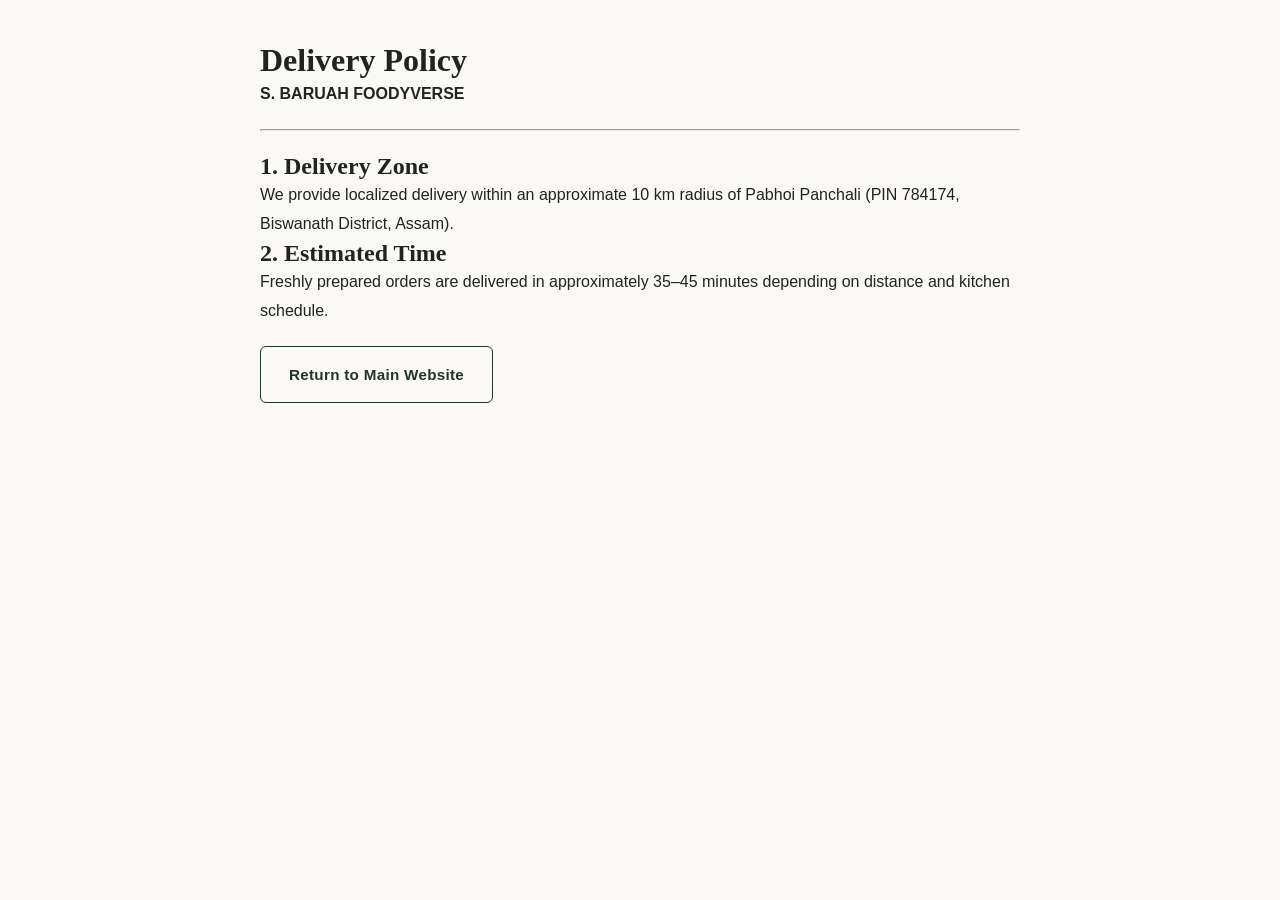
<file: legal/delivery.html>
<!DOCTYPE html>
<html lang="en">
<head>
  <meta charset="UTF-8">
  <title>Delivery Policy | S. BARUAH FOODYVERSE</title>
  <link rel="stylesheet" href="../css/style.css">
</head>
<body style="padding: 40px 20px; max-width: 800px; margin: auto; line-height: 1.8;">
  <h1>Delivery Policy</h1>
  <p><strong>S. BARUAH FOODYVERSE</strong></p>
  <hr style="margin: 20px 0;">
  <h2>1. Delivery Zone</h2>
  <p>We provide localized delivery within an approximate 10 km radius of Pabhoi Panchali (PIN 784174, Biswanath District, Assam).</p>
  <h2>2. Estimated Time</h2>
  <p>Freshly prepared orders are delivered in approximately 35–45 minutes depending on distance and kitchen schedule.</p>
  <p><a href="../index.html" class="btn btn-outline-primary" style="margin-top: 20px; display: inline-block;">Return to Main Website</a></p>
</body>
</html>
</file>
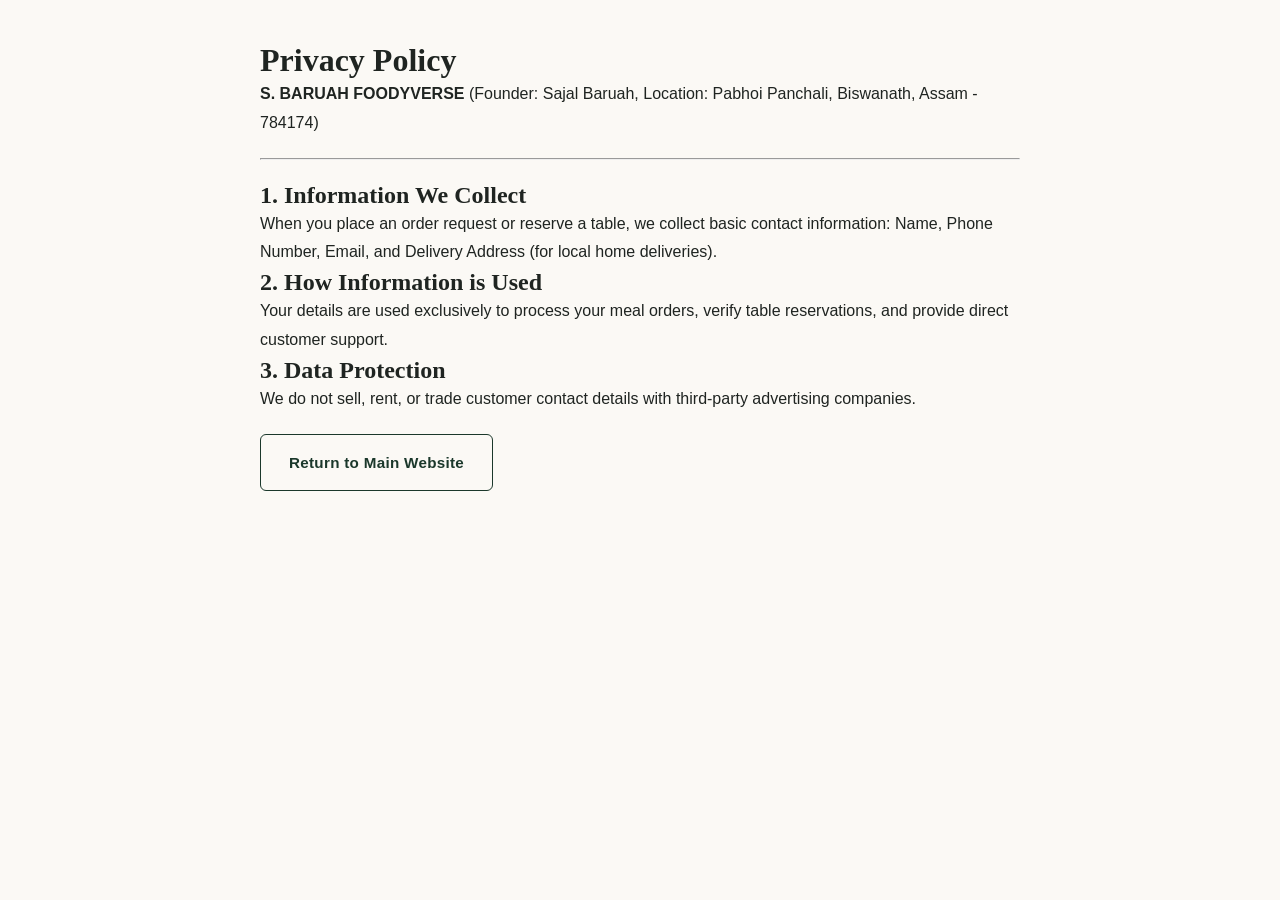
<file: legal/privacy.html>
<!DOCTYPE html>
<html lang="en">
<head>
  <meta charset="UTF-8">
  <title>Privacy Policy | S. BARUAH FOODYVERSE</title>
  <link rel="stylesheet" href="../css/style.css">
</head>
<body style="padding: 40px 20px; max-width: 800px; margin: auto; line-height: 1.8;">
  <h1>Privacy Policy</h1>
  <p><strong>S. BARUAH FOODYVERSE</strong> (Founder: Sajal Baruah, Location: Pabhoi Panchali, Biswanath, Assam - 784174)</p>
  <hr style="margin: 20px 0;">
  <h2>1. Information We Collect</h2>
  <p>When you place an order request or reserve a table, we collect basic contact information: Name, Phone Number, Email, and Delivery Address (for local home deliveries).</p>
  <h2>2. How Information is Used</h2>
  <p>Your details are used exclusively to process your meal orders, verify table reservations, and provide direct customer support.</p>
  <h2>3. Data Protection</h2>
  <p>We do not sell, rent, or trade customer contact details with third-party advertising companies.</p>
  <p><a href="../index.html" class="btn btn-outline-primary" style="margin-top: 20px; display: inline-block;">Return to Main Website</a></p>
</body>
</html>
</file>
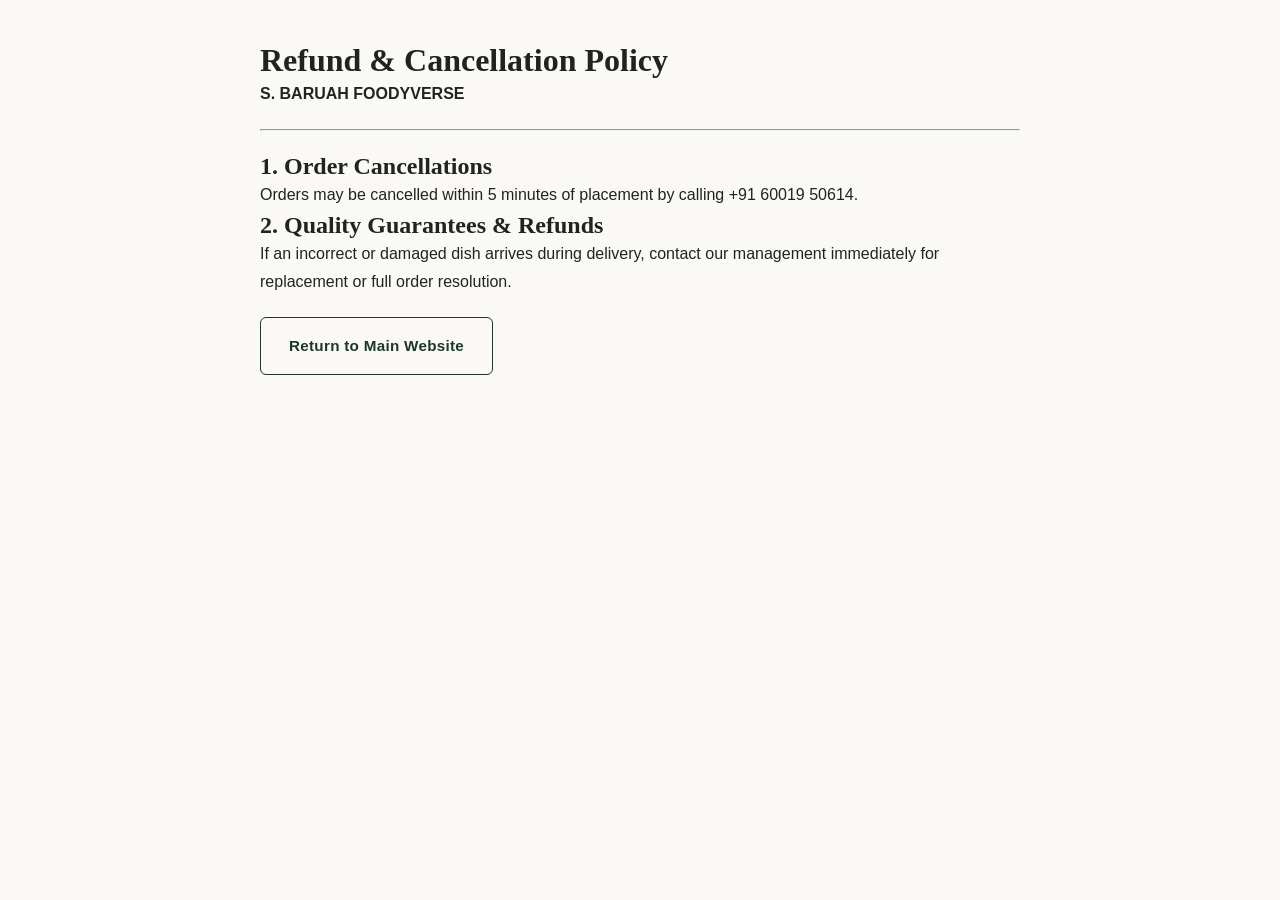
<file: legal/refund.html>
<!DOCTYPE html>
<html lang="en">
<head>
  <meta charset="UTF-8">
  <title>Refund & Cancellation Policy | S. BARUAH FOODYVERSE</title>
  <link rel="stylesheet" href="../css/style.css">
</head>
<body style="padding: 40px 20px; max-width: 800px; margin: auto; line-height: 1.8;">
  <h1>Refund & Cancellation Policy</h1>
  <p><strong>S. BARUAH FOODYVERSE</strong></p>
  <hr style="margin: 20px 0;">
  <h2>1. Order Cancellations</h2>
  <p>Orders may be cancelled within 5 minutes of placement by calling +91 60019 50614.</p>
  <h2>2. Quality Guarantees & Refunds</h2>
  <p>If an incorrect or damaged dish arrives during delivery, contact our management immediately for replacement or full order resolution.</p>
  <p><a href="../index.html" class="btn btn-outline-primary" style="margin-top: 20px; display: inline-block;">Return to Main Website</a></p>
</body>
</html>
</file>
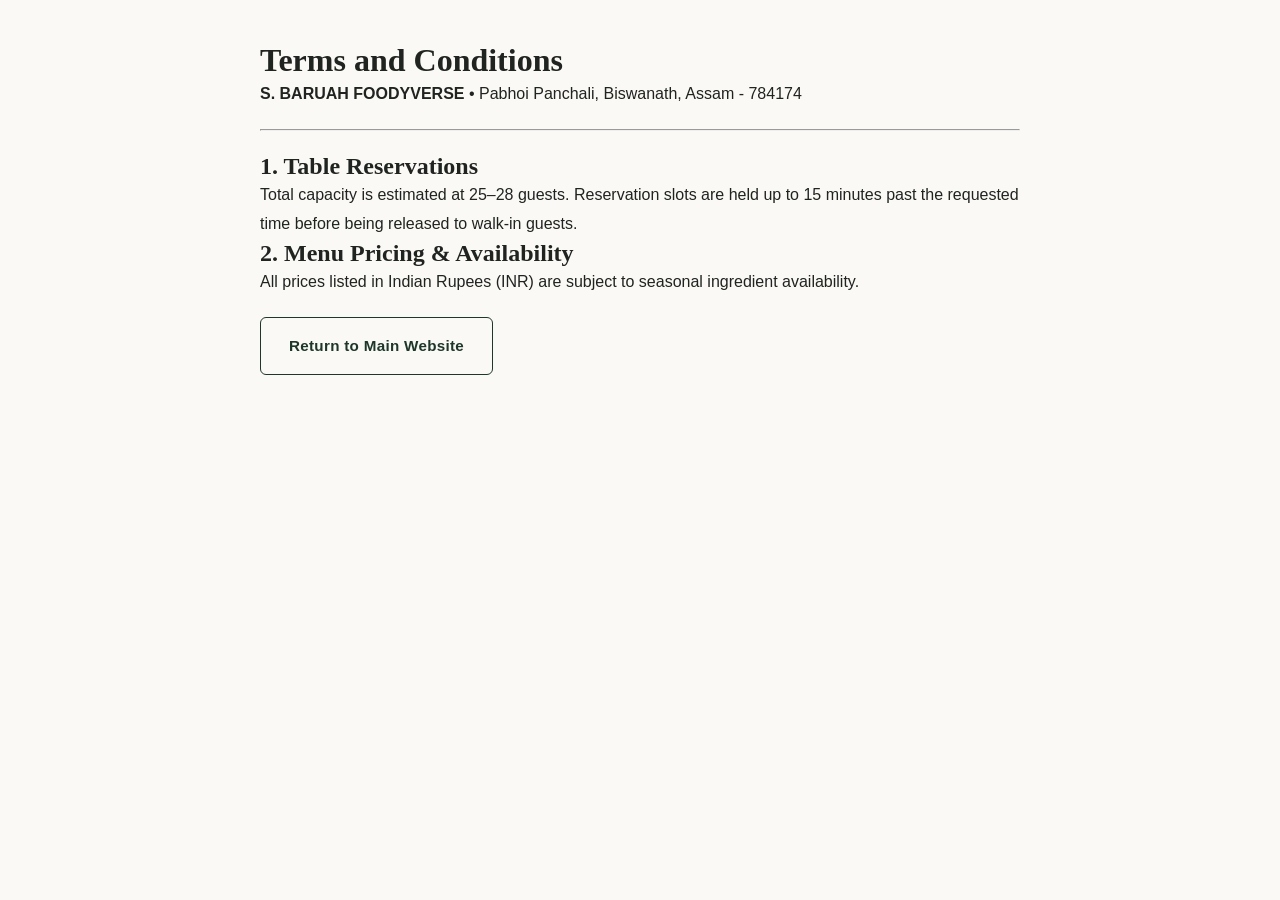
<file: legal/terms.html>
<!DOCTYPE html>
<html lang="en">
<head>
  <meta charset="UTF-8">
  <title>Terms & Conditions | S. BARUAH FOODYVERSE</title>
  <link rel="stylesheet" href="../css/style.css">
</head>
<body style="padding: 40px 20px; max-width: 800px; margin: auto; line-height: 1.8;">
  <h1>Terms and Conditions</h1>
  <p><strong>S. BARUAH FOODYVERSE</strong> • Pabhoi Panchali, Biswanath, Assam - 784174</p>
  <hr style="margin: 20px 0;">
  <h2>1. Table Reservations</h2>
  <p>Total capacity is estimated at 25–28 guests. Reservation slots are held up to 15 minutes past the requested time before being released to walk-in guests.</p>
  <h2>2. Menu Pricing & Availability</h2>
  <p>All prices listed in Indian Rupees (INR) are subject to seasonal ingredient availability.</p>
  <p><a href="../index.html" class="btn btn-outline-primary" style="margin-top: 20px; display: inline-block;">Return to Main Website</a></p>
</body>
</html>
</file>
<file: css/style.css>
/* ==========================================================================
   S. BARUAH FOODYVERSE - Core Design System & Master Stylesheet
   ========================================================================== */

:root {
  /* Nature & Heritage Color Palette */
  --color-primary: #1b382b;         /* Deep Forest Green */
  --color-primary-light: #2b5542;
  --color-primary-dark: #0e2017;
  
  --color-accent: #c89b3c;          /* Muted Gold */
  --color-accent-hover: #b0852e;
  --color-accent-subtle: rgba(200, 155, 60, 0.12);
  
  --color-earth: #8c6d46;           /* Bamboo / Earth Tone */
  --color-terracotta: #b85438;
  
  /* Light Theme (Default) */
  --color-bg: #fbf9f5;              /* Warm Ivory Canvas */
  --color-surface: #ffffff;
  --color-surface-elevated: #f4eee1;
  --color-border: #e6ded0;
  
  --color-text-main: #1f2421;
  --color-text-muted: #5c6660;
  --color-text-inverse: #fbf9f5;
  
  --color-badge-veg: #1e7e34;
  --color-badge-nonveg: #b32d2e;

  /* Typography */
  --font-serif: "Playfair Display", Georgia, "Noto Serif Assamese", serif;
  --font-sans: "Inter", -apple-system, BlinkMacSystemFont, "Segoe UI", Roboto, sans-serif;
  --font-assamese: "Noto Serif Bengali", "Noto Sans Bengali", sans-serif;

  /* Elevation & Shadows */
  --shadow-sm: 0 2px 6px rgba(18, 32, 24, 0.05);
  --shadow-md: 0 8px 24px rgba(18, 32, 24, 0.08);
  --shadow-lg: 0 16px 40px rgba(18, 32, 24, 0.14);

  /* Layout Spacing */
  --nav-height: 76px;
  --container-max: 1240px;
  --radius-sm: 6px;
  --radius-md: 12px;
  --radius-lg: 20px;
}

/* Dark Theme Overrides */
[data-theme="dark"] {
  --color-bg: #101713;
  --color-surface: #17221c;
  --color-surface-elevated: #1e2c24;
  --color-border: #283a30;
  
  --color-text-main: #f2f5f3;
  --color-text-muted: #9eb0a6;
  --color-text-inverse: #101713;
  
  --shadow-sm: 0 2px 6px rgba(0, 0, 0, 0.3);
  --shadow-md: 0 8px 24px rgba(0, 0, 0, 0.45);
  --shadow-lg: 0 16px 40px rgba(0, 0, 0, 0.6);
}

/* Base Resets */
*, *::before, *::after {
  box-sizing: border-box;
  margin: 0;
  padding: 0;
}

html {
  scroll-behavior: smooth;
  font-size: 16px;
}

body {
  font-family: var(--font-sans);
  background-color: var(--color-bg);
  color: var(--color-text-main);
  line-height: 1.6;
  -webkit-font-smoothing: antialiased;
  overflow-x: hidden;
  transition: background-color 0.3s ease, color 0.3s ease;
}

h1, h2, h3, h4, .brand-font {
  font-family: var(--font-serif);
  font-weight: 700;
  line-height: 1.25;
  color: var(--color-text-main);
}

a {
  color: inherit;
  text-decoration: none;
}

img {
  max-width: 100%;
  height: auto;
  display: block;
}

button, input, select, textarea {
  font: inherit;
}

/* Container */
.container {
  width: 100%;
  max-width: var(--container-max);
  margin-left: auto;
  margin-right: auto;
  padding-left: 24px;
  padding-right: 24px;
}

/* Announcement Header Bar */
.announcement-bar {
  background-color: var(--color-primary-dark);
  color: var(--color-accent);
  font-size: 0.85rem;
  padding: 8px 16px;
  text-align: center;
  border-bottom: 1px solid rgba(200, 155, 60, 0.2);
  display: flex;
  justify-content: center;
  align-items: center;
  gap: 16px;
}

.announcement-bar a {
  text-decoration: underline;
  font-weight: 600;
}

/* Main Navigation */
.navbar {
  position: sticky;
  top: 0;
  z-index: 1000;
  background-color: rgba(251, 249, 245, 0.95);
  backdrop-filter: blur(12px);
  border-bottom: 1px solid var(--color-border);
  height: var(--nav-height);
  display: flex;
  align-items: center;
  transition: background-color 0.3s ease, box-shadow 0.3s ease;
}

[data-theme="dark"] .navbar {
  background-color: rgba(23, 34, 28, 0.95);
}

.navbar.scrolled {
  box-shadow: var(--shadow-sm);
}

.nav-wrapper {
  display: flex;
  align-items: center;
  justify-content: space-between;
  width: 100%;
}

/* Logo Representation */
.brand-logo {
  display: flex;
  align-items: center;
  gap: 12px;
  text-decoration: none;
}

.brand-emblem {
  width: 44px;
  height: 44px;
  background: linear-gradient(135deg, var(--color-primary), var(--color-primary-dark));
  border: 1.5px solid var(--color-accent);
  border-radius: 50%;
  display: flex;
  align-items: center;
  justify-content: center;
  color: var(--color-accent);
  font-family: var(--font-serif);
  font-weight: 700;
  font-size: 1.1rem;
  letter-spacing: -0.5px;
  box-shadow: var(--shadow-sm);
  position: relative;
}

.brand-emblem::after {
  content: "🌿";
  position: absolute;
  font-size: 10px;
  bottom: -2px;
  right: -2px;
}

.brand-text-block {
  display: flex;
  flex-direction: column;
}

.brand-name {
  font-family: var(--font-serif);
  font-weight: 700;
  font-size: 1.15rem;
  letter-spacing: 0.5px;
  color: var(--color-primary);
  line-height: 1.1;
}

[data-theme="dark"] .brand-name {
  color: var(--color-accent);
}

.brand-location {
  font-size: 0.72rem;
  color: var(--color-text-muted);
  text-transform: uppercase;
  letter-spacing: 1px;
}

/* Nav Links */
.nav-links {
  display: flex;
  align-items: center;
  gap: 24px;
  list-style: none;
}

.nav-link {
  font-size: 0.92rem;
  font-weight: 500;
  color: var(--color-text-main);
  transition: color 0.2s ease;
  position: relative;
}

.nav-link:hover, .nav-link.active {
  color: var(--color-accent);
}

.nav-actions {
  display: flex;
  align-items: center;
  gap: 14px;
}

/* Control Buttons */
.icon-btn {
  background: none;
  border: 1px solid var(--color-border);
  width: 38px;
  height: 38px;
  border-radius: 50%;
  display: flex;
  align-items: center;
  justify-content: center;
  cursor: pointer;
  color: var(--color-text-main);
  transition: all 0.2s ease;
}

.icon-btn:hover {
  border-color: var(--color-accent);
  color: var(--color-accent);
  background-color: var(--color-accent-subtle);
}

.lang-switch {
  font-weight: 600;
  font-size: 0.8rem;
  padding: 4px 10px;
  border: 1px solid var(--color-border);
  border-radius: var(--radius-sm);
  background: var(--color-surface);
  color: var(--color-text-main);
  cursor: pointer;
}

.cart-trigger-btn {
  position: relative;
  background-color: var(--color-primary);
  color: #ffffff;
  border: none;
  border-radius: 30px;
  padding: 8px 18px;
  display: flex;
  align-items: center;
  gap: 8px;
  font-size: 0.9rem;
  font-weight: 600;
  cursor: pointer;
  transition: background-color 0.2s ease;
}

[data-theme="dark"] .cart-trigger-btn {
  background-color: var(--color-accent);
  color: #101713;
}

.cart-badge {
  background-color: var(--color-terracotta);
  color: #fff;
  border-radius: 12px;
  padding: 1px 7px;
  font-size: 0.75rem;
}

/* Hero Section */
.hero-section {
  position: relative;
  min-height: 85vh;
  display: flex;
  align-items: center;
  background: linear-gradient(135deg, rgba(14, 32, 23, 0.88), rgba(27, 56, 43, 0.75)), 
              url("https://images.unsplash.com/photo-1517248135467-4c7edcad34c4?auto=format&fit=crop&w=1920&q=80") center/cover no-repeat;
  color: #ffffff;
  padding: 60px 0;
}

.hero-content {
  max-width: 720px;
}

.hero-tag {
  display: inline-flex;
  align-items: center;
  gap: 8px;
  font-size: 0.85rem;
  letter-spacing: 2px;
  text-transform: uppercase;
  color: var(--color-accent);
  margin-bottom: 16px;
  font-weight: 600;
}

.hero-title {
  font-size: clamp(2.4rem, 5vw, 3.8rem);
  color: #ffffff;
  margin-bottom: 20px;
  line-height: 1.15;
}

.hero-subtitle {
  font-size: 1.15rem;
  color: #e0e8e3;
  margin-bottom: 36px;
  line-height: 1.6;
}

.hero-cta-group {
  display: flex;
  flex-wrap: wrap;
  gap: 16px;
}

/* Primary and Secondary Buttons */
.btn {
  display: inline-flex;
  align-items: center;
  justify-content: center;
  gap: 8px;
  padding: 14px 28px;
  border-radius: var(--radius-sm);
  font-weight: 600;
  font-size: 0.95rem;
  letter-spacing: 0.3px;
  cursor: pointer;
  transition: all 0.25s ease;
  border: 1px solid transparent;
}

.btn-primary {
  background-color: var(--color-accent);
  color: #101713;
}

.btn-primary:hover {
  background-color: var(--color-accent-hover);
  transform: translateY(-2px);
  box-shadow: 0 6px 18px rgba(200, 155, 60, 0.3);
}

.btn-outline-light {
  background: transparent;
  color: #ffffff;
  border-color: rgba(255, 255, 255, 0.4);
}

.btn-outline-light:hover {
  background-color: rgba(255, 255, 255, 0.1);
  border-color: #ffffff;
}

.btn-outline-primary {
  background: transparent;
  color: var(--color-primary);
  border-color: var(--color-primary);
}

[data-theme="dark"] .btn-outline-primary {
  color: var(--color-accent);
  border-color: var(--color-accent);
}

/* Section Header Structure */
.section {
  padding: 80px 0;
}

.section-header {
  text-align: center;
  max-width: 680px;
  margin: 0 auto 50px auto;
}

.section-tag {
  color: var(--color-accent);
  font-size: 0.85rem;
  font-weight: 700;
  text-transform: uppercase;
  letter-spacing: 2px;
  margin-bottom: 8px;
  display: block;
}

.section-title {
  font-size: clamp(2rem, 3.5vw, 2.6rem);
  margin-bottom: 12px;
}

.section-description {
  color: var(--color-text-muted);
  font-size: 1.05rem;
}

/* Feature Grid */
.feature-grid {
  display: grid;
  grid-template-columns: repeat(auto-fit, minmax(280px, 1fr));
  gap: 28px;
}

.feature-card {
  background-color: var(--color-surface);
  border: 1px solid var(--color-border);
  border-radius: var(--radius-md);
  padding: 32px 24px;
  box-shadow: var(--shadow-sm);
}

.feature-card-icon {
  font-size: 2.2rem;
  margin-bottom: 18px;
  display: inline-block;
}

.feature-card-title {
  font-size: 1.3rem;
  margin-bottom: 10px;
}

.feature-card-desc {
  color: var(--color-text-muted);
  font-size: 0.95rem;
}

/* Signature & Food Cards */
.food-grid {
  display: grid;
  grid-template-columns: repeat(auto-fill, minmax(320px, 1fr));
  gap: 30px;
}

.food-card {
  background-color: var(--color-surface);
  border: 1px solid var(--color-border);
  border-radius: var(--radius-md);
  overflow: hidden;
  box-shadow: var(--shadow-sm);
  display: flex;
  flex-direction: column;
}

.food-card-media {
  position: relative;
  height: 220px;
  overflow: hidden;
  background-color: var(--color-surface-elevated);
}

.food-card-media img {
  width: 100%;
  height: 100%;
  object-fit: cover;
  transition: transform 0.5s ease;
}

.food-card:hover .food-card-media img {
  transform: scale(1.06);
}

.food-badge-diet {
  position: absolute;
  top: 14px;
  left: 14px;
  padding: 4px 10px;
  border-radius: 4px;
  font-size: 0.75rem;
  font-weight: 700;
  text-transform: uppercase;
  color: #fff;
}

.food-badge-diet.veg { background-color: var(--color-badge-veg); }
.food-badge-diet.non-veg { background-color: var(--color-badge-nonveg); }

.food-badge-special {
  position: absolute;
  top: 14px;
  right: 14px;
  background-color: var(--color-accent);
  color: #101713;
  padding: 4px 10px;
  border-radius: 4px;
  font-size: 0.75rem;
  font-weight: 700;
}

.food-card-body {
  padding: 24px;
  display: flex;
  flex-direction: column;
  flex-grow: 1;
}

.food-meta {
  display: flex;
  justify-content: space-between;
  font-size: 0.8rem;
  color: var(--color-accent);
  font-weight: 600;
  margin-bottom: 6px;
  text-transform: uppercase;
}

.food-title {
  font-size: 1.25rem;
  margin-bottom: 4px;
}

.food-assamese-title {
  font-family: var(--font-assamese);
  font-size: 0.95rem;
  color: var(--color-text-muted);
  margin-bottom: 12px;
}

.food-desc {
  font-size: 0.9rem;
  color: var(--color-text-muted);
  line-height: 1.5;
  margin-bottom: 16px;
  flex-grow: 1;
}

.food-card-footer {
  display: flex;
  align-items: center;
  justify-content: space-between;
  padding-top: 16px;
  border-top: 1px solid var(--color-border);
}

.food-price {
  font-size: 1.35rem;
  font-weight: 700;
  color: var(--color-primary);
}

[data-theme="dark"] .food-price {
  color: var(--color-accent);
}

.btn-card-add {
  padding: 8px 16px;
  background-color: var(--color-surface-elevated);
  border: 1px solid var(--color-accent);
  color: var(--color-text-main);
  border-radius: var(--radius-sm);
  font-size: 0.85rem;
  font-weight: 600;
  cursor: pointer;
  transition: all 0.2s ease;
}

.btn-card-add:hover {
  background-color: var(--color-accent);
  color: #101713;
}

/* Interactive Menu Explorer Controls */
.menu-controls {
  background-color: var(--color-surface);
  border: 1px solid var(--color-border);
  border-radius: var(--radius-md);
  padding: 20px;
  margin-bottom: 36px;
  box-shadow: var(--shadow-sm);
}

.search-input-wrapper {
  position: relative;
  margin-bottom: 20px;
}

.search-input {
  width: 100%;
  padding: 14px 18px 14px 44px;
  border: 1px solid var(--color-border);
  border-radius: var(--radius-sm);
  background: var(--color-bg);
  color: var(--color-text-main);
  font-size: 1rem;
}

.search-icon {
  position: absolute;
  left: 16px;
  top: 50%;
  transform: translateY(-50%);
  color: var(--color-text-muted);
}

.filter-pills-scroll {
  display: flex;
  gap: 10px;
  overflow-x: auto;
  padding-bottom: 8px;
  scrollbar-width: thin;
}

.filter-pill {
  white-space: nowrap;
  padding: 8px 18px;
  border-radius: 30px;
  border: 1px solid var(--color-border);
  background: var(--color-bg);
  color: var(--color-text-muted);
  font-size: 0.88rem;
  font-weight: 500;
  cursor: pointer;
  transition: all 0.2s ease;
}

.filter-pill:hover, .filter-pill.active {
  background-color: var(--color-primary);
  border-color: var(--color-primary);
  color: #ffffff;
}

[data-theme="dark"] .filter-pill.active {
  background-color: var(--color-accent);
  border-color: var(--color-accent);
  color: #101713;
}

/* Founder / Brand Section */
.founder-box {
  background-color: var(--color-surface);
  border: 1px solid var(--color-border);
  border-radius: var(--radius-lg);
  padding: 48px;
  display: grid;
  grid-template-columns: 300px 1fr;
  gap: 40px;
  align-items: center;
  box-shadow: var(--shadow-md);
}

.founder-portrait-placeholder {
  width: 100%;
  aspect-ratio: 1;
  border-radius: var(--radius-md);
  background: linear-gradient(135deg, var(--color-primary), var(--color-primary-dark));
  border: 2px solid var(--color-accent);
  display: flex;
  flex-direction: column;
  align-items: center;
  justify-content: center;
  color: var(--color-accent);
  text-align: center;
  padding: 20px;
}

.founder-quote {
  font-size: 1.25rem;
  font-family: var(--font-serif);
  font-style: italic;
  color: var(--color-text-main);
  margin-bottom: 20px;
  line-height: 1.5;
}

/* Reservation & Form Styling */
.form-grid {
  display: grid;
  grid-template-columns: repeat(auto-fit, minmax(240px, 1fr));
  gap: 20px;
  margin-bottom: 24px;
}

.form-group {
  display: flex;
  flex-direction: column;
  gap: 8px;
}

.form-group label {
  font-size: 0.88rem;
  font-weight: 600;
}

.form-control {
  padding: 12px 16px;
  border: 1px solid var(--color-border);
  border-radius: var(--radius-sm);
  background-color: var(--color-bg);
  color: var(--color-text-main);
}

.form-control:focus {
  outline: none;
  border-color: var(--color-accent);
}

/* Modals & Cart Drawer */
.modal-overlay {
  position: fixed;
  inset: 0;
  background-color: rgba(10, 20, 15, 0.7);
  backdrop-filter: blur(6px);
  z-index: 2000;
  display: flex;
  align-items: center;
  justify-content: center;
  padding: 20px;
  opacity: 0;
  visibility: hidden;
  transition: all 0.3s ease;
}

.modal-overlay.is-active {
  opacity: 1;
  visibility: visible;
}

.modal-card {
  background-color: var(--color-surface);
  border: 1px solid var(--color-border);
  border-radius: var(--radius-md);
  max-width: 600px;
  width: 100%;
  max-height: 90vh;
  overflow-y: auto;
  padding: 32px;
  box-shadow: var(--shadow-lg);
  position: relative;
  transform: translateY(20px);
  transition: transform 0.3s ease;
}

.modal-overlay.is-active .modal-card {
  transform: translateY(0);
}

.modal-close-btn {
  position: absolute;
  top: 20px;
  right: 20px;
  background: none;
  border: none;
  font-size: 1.5rem;
  cursor: pointer;
  color: var(--color-text-muted);
}

/* Toast Notifications */
.toast-container {
  position: fixed;
  bottom: 24px;
  right: 24px;
  z-index: 3000;
  display: flex;
  flex-direction: column;
  gap: 12px;
}

.toast {
  background-color: var(--color-surface-elevated);
  border-left: 4px solid var(--color-accent);
  color: var(--color-text-main);
  padding: 14px 20px;
  border-radius: var(--radius-sm);
  box-shadow: var(--shadow-md);
  font-size: 0.9rem;
  animation: slideInRight 0.3s ease;
}

/* Footer */
.footer {
  background-color: var(--color-primary-dark);
  color: #d1ded6;
  padding: 80px 0 30px 0;
  border-top: 2px solid var(--color-accent);
}

.footer-grid {
  display: grid;
  grid-template-columns: 2fr 1fr 1fr 1.5fr;
  gap: 40px;
  margin-bottom: 60px;
}

.footer-title {
  color: var(--color-accent);
  font-size: 1.1rem;
  margin-bottom: 20px;
}

.footer-links {
  list-style: none;
  display: flex;
  flex-direction: column;
  gap: 10px;
  font-size: 0.9rem;
}

.footer-links a:hover {
  color: var(--color-accent);
}

.footer-bottom {
  text-align: center;
  padding-top: 30px;
  border-top: 1px solid rgba(255, 255, 255, 0.1);
  font-size: 0.85rem;
  color: var(--color-text-muted);
}
</file>
